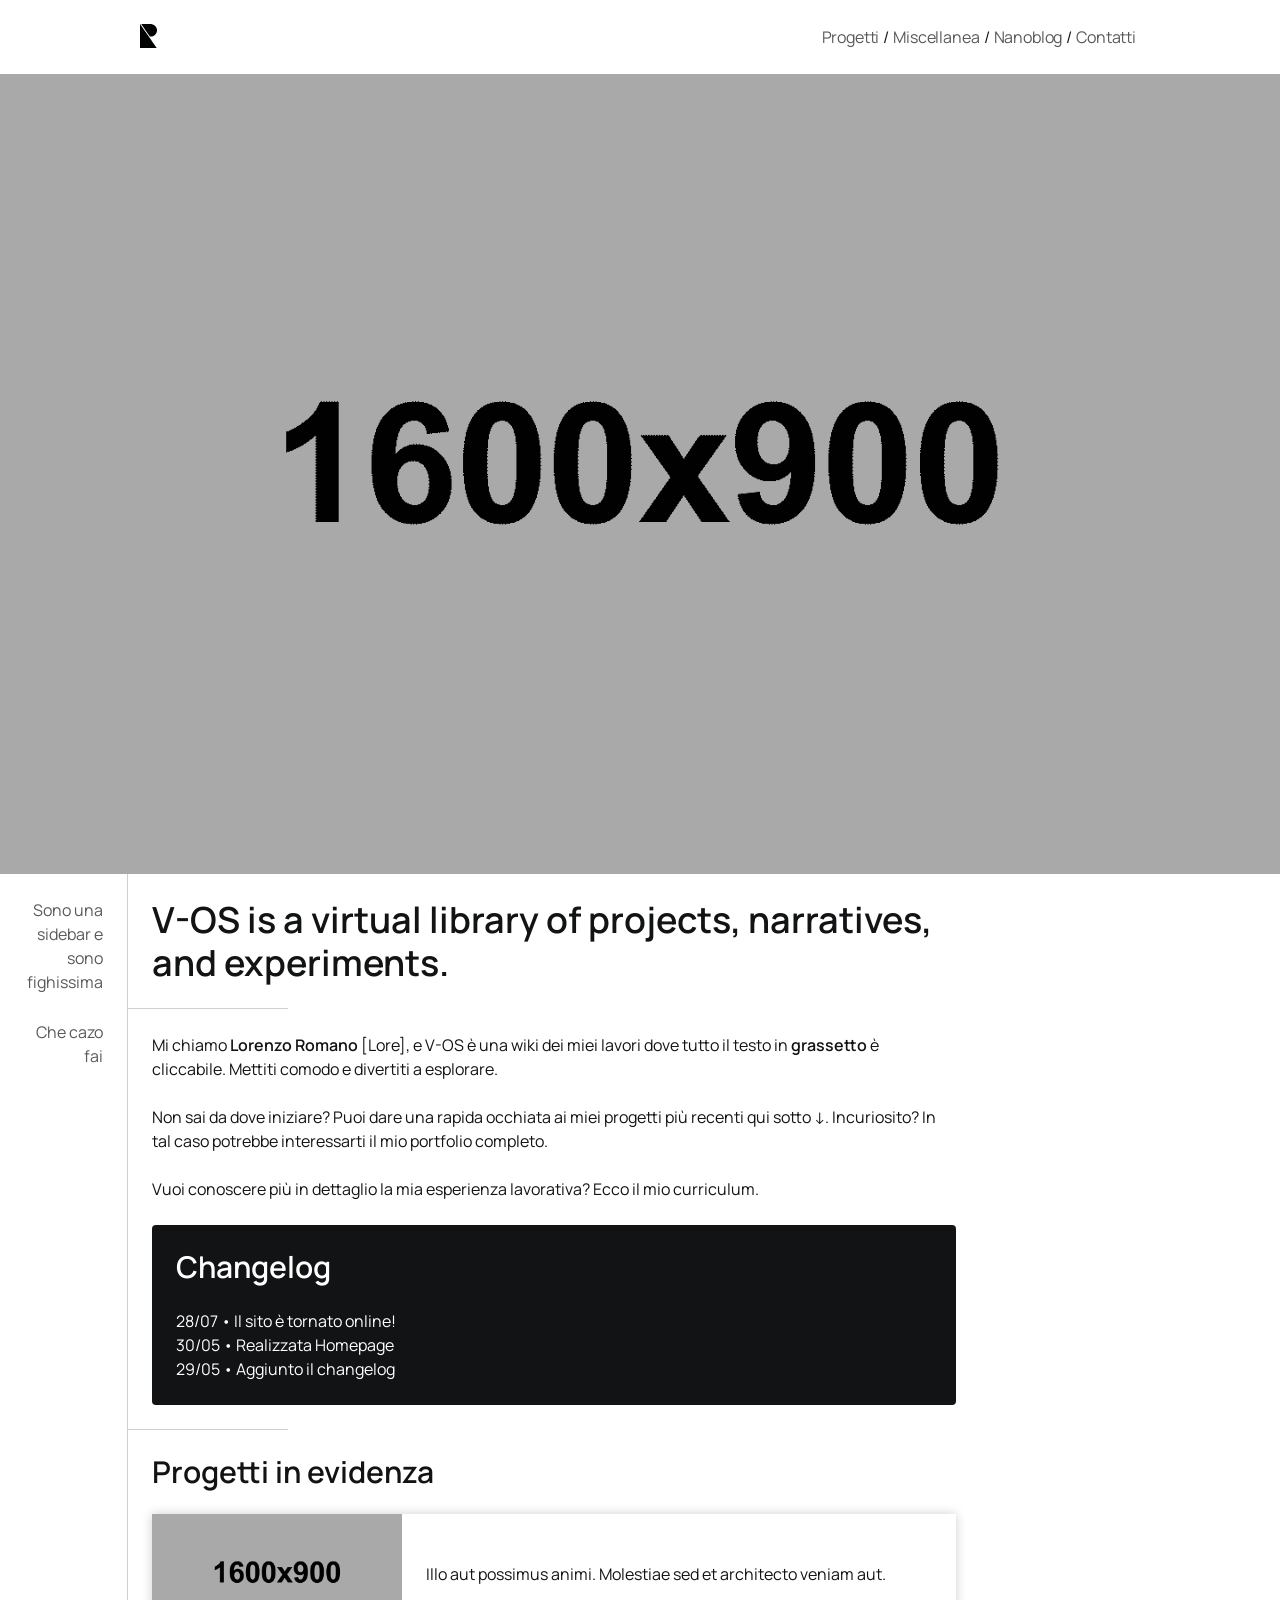
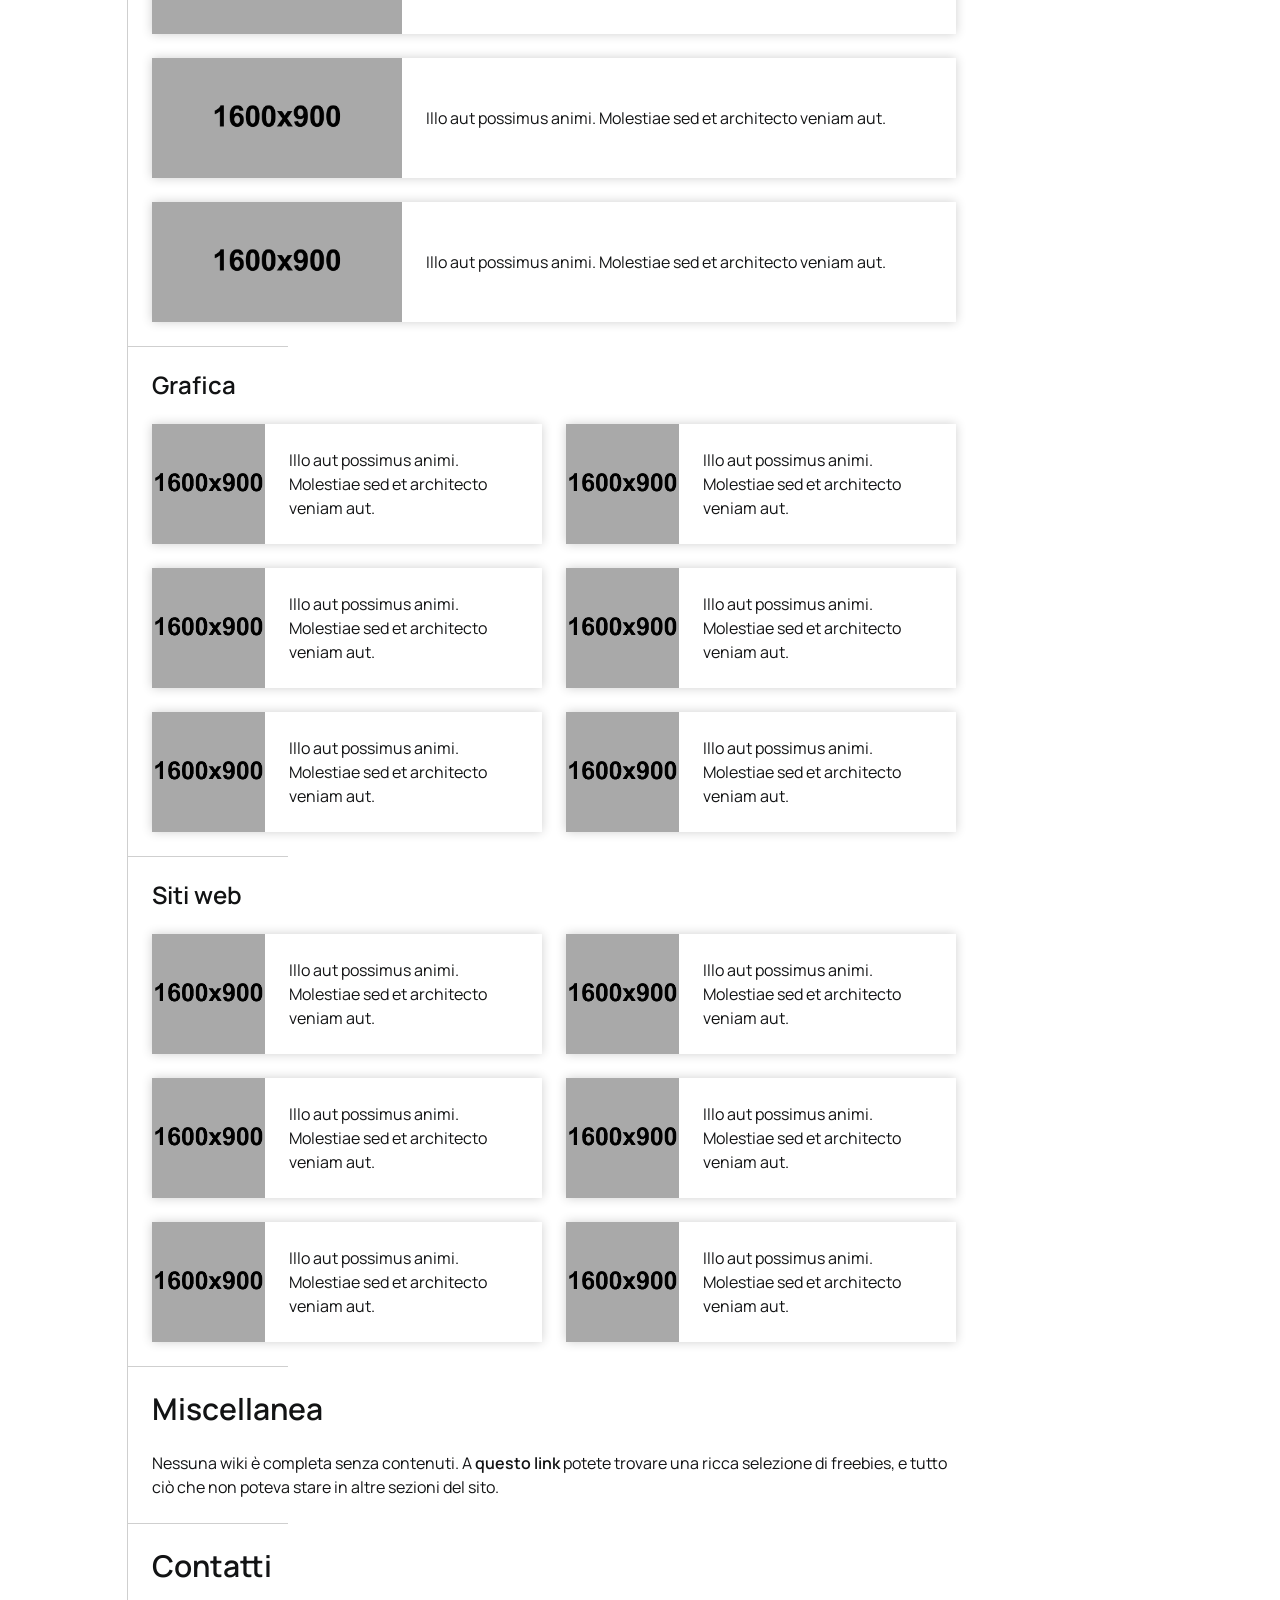
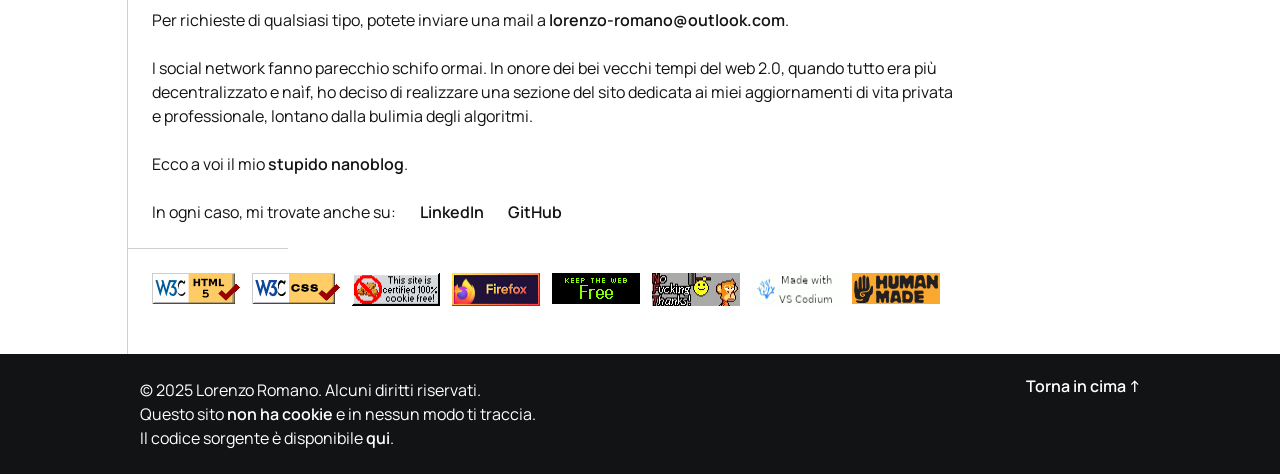
<file: index.html>
<!DOCTYPE html>
<html lang="it">
<head>
    <meta charset="UTF-8">
    <meta name="viewport" content="width=device-width, initial-scale=1.0">
    <meta name="description" content="Un angolo di creatività nel mare sconfinato del web.">
    <meta name="keywords" content="Grafica, Grafico, Cuneo">
    <link rel="stylesheet" href="css/style.css">
    <link rel="shortcut icon" href="img/favicon.ico" type="image/x-icon">
    <title>lrnzrmn.net | Home</title>
</head>
<body>
    <header class="header-main" id="main-header">
        <nav class="navbar-container">
            <a href="index.html"><img class="logotipo" src="img/logo-pers.svg" alt="Logotipo Lorenzo Romano"></a>
            <ul class="navbar-main">
                <li class="navbar-navlink">
                    <a href="#progetti-in-evidenza">Progetti</a>
                </li>
                <li>/</li>
                <li class="navbar-navlink">
                    <a href="miscellanea.html">Miscellanea</a>
                </li>
                <li>/</li>
                <li class="navbar-navlink"><a href="nanoblog.html">Nanoblog</a></li>
                <li>/</li>
                <li class="navbar-navlink">
                    <a href="#contatti">Contatti</a>
                </li>
            </ul>
        </nav>
    </header>
    <div class="hero" id="hero"></div>
    <main class="main-container">
        <div class="sidebar">
            <p style="margin-bottom: 18px;">Sono una sidebar e sono fighissima</p>
            <p>Che cazo fai</p>
        </div>
        <div class="main-column">
            <div class="p-standard">
            <h1><b>V-OS</b> is a virtual library of projects, narratives, and experiments.</h1>
            </div>
            <hr>
            <div class="p-standard">
            <p>Mi chiamo <b>Lorenzo Romano</b> [Lore], e V-OS è una wiki dei miei lavori dove tutto il testo in <b>grassetto</b> è cliccabile. Mettiti comodo e divertiti a esplorare.</p>
            <p>Non sai da dove iniziare? Puoi dare una rapida occhiata ai miei progetti più recenti qui sotto ↓. Incuriosito? In tal caso potrebbe interessarti il mio portfolio completo.</p>
            <p>Vuoi conoscere più in dettaglio la mia esperienza lavorativa? Ecco il mio curriculum.</p>
                <div class="box-changelog">
                    <h2 id="changelog" style="margin-bottom: 24px;">Changelog</h2>
                    <p>28/07 • Il sito è tornato online!</p>
                    <p>30/05 • Realizzata Homepage</p>
                    <p>29/05 • Aggiunto il changelog</p>
                </div>
            </div>
        <hr>
        <div class="p-standard">
            <h2 id="progetti-in-evidenza">Progetti in evidenza</h2>
            <div class="box-img-long">
                <a class="image-long" href="progetto-singolo.html" title="Progetto singolo"></a>
                <div class="paragraph-long"><p>Illo aut possimus animi. Molestiae sed et architecto veniam aut.</p></div>
            </div>
            <div class="box-img-long">
                <a class="image-long" href="progetto-singolo.html" title="Progetto singolo"></a>
                <div class="paragraph-long"><p>Illo aut possimus animi. Molestiae sed et architecto veniam aut.</p></div>
            </div>
            <div class="box-img-long">
                <a class="image-long" href="progetto-singolo.html" title="Progetto singolo"></a>
                <div class="paragraph-long"><p>Illo aut possimus animi. Molestiae sed et architecto veniam aut.</p></div>
            </div>
        </div>
        <hr>
        <div class="p-standard">
            <h3 id="grafica">Grafica</h3>
            <div class="cont-box-short">
                <div class="box-img-short">
                    <a class="image-short" href="#"></a>
                    <div class="paragraph-short"><p>Illo aut possimus animi. Molestiae sed et architecto veniam aut.</p></div>
                </div>
                <div class="box-img-short">
                    <a class="image-short" href="progetto-singolo.html" title="Progetto singolo"></a>
                    <div class="paragraph-short"><p>Illo aut possimus animi. Molestiae sed et architecto veniam aut.</p></div>
                </div>
                <div class="box-img-short">
                    <a class="image-short" href="progetto-singolo.html" title="Progetto singolo"></a>
                    <div class="paragraph-short"><p>Illo aut possimus animi. Molestiae sed et architecto veniam aut.</p></div>
                </div>
                <div class="box-img-short">
                    <a class="image-short" href="progetto-singolo.html" title="Progetto singolo"></a>
                    <div class="paragraph-short"><p>Illo aut possimus animi. Molestiae sed et architecto veniam aut.</p></div>
                </div>
                <div class="box-img-short">
                    <a class="image-short" href="progetto-singolo.html" title="Progetto singolo"></a>
                    <div class="paragraph-short"><p>Illo aut possimus animi. Molestiae sed et architecto veniam aut.</p></div>
                </div>
                <div class="box-img-short">
                    <a class="image-short" href="progetto-singolo.html" title="Progetto singolo"></a>
                    <div class="paragraph-short"><p>Illo aut possimus animi. Molestiae sed et architecto veniam aut.</p></div>
                </div>
            </div>
        </div>
        <hr>
        <div class="p-standard">
            <h3 id="siti-web">Siti web</h3>
            <div class="cont-box-short">
                <div class="box-img-short">
                    <a class="image-short" href="progetto-singolo.html" title="Progetto singolo"></a>
                    <div class="paragraph-short"><p>Illo aut possimus animi. Molestiae sed et architecto veniam aut.</p></div>
                </div>
                <div class="box-img-short">
                    <a class="image-short" href="progetto-singolo.html" title="Progetto singolo"></a>
                    <div class="paragraph-short"><p>Illo aut possimus animi. Molestiae sed et architecto veniam aut.</p></div>
                </div>
                <div class="box-img-short">
                    <a class="image-short" href="progetto-singolo.html" title="Progetto singolo"></a>
                    <div class="paragraph-short"><p>Illo aut possimus animi. Molestiae sed et architecto veniam aut.</p></div>
                </div>
                <div class="box-img-short">
                    <a class="image-short" href="progetto-singolo.html" title="Progetto singolo"></a>
                    <div class="paragraph-short"><p>Illo aut possimus animi. Molestiae sed et architecto veniam aut.</p></div>
                </div>
                <div class="box-img-short">
                    <a class="image-short" href="progetto-singolo.html" title="Progetto singolo"></a>
                    <div class="paragraph-short"><p>Illo aut possimus animi. Molestiae sed et architecto veniam aut.</p></div>
                </div>
                <div class="box-img-short">
                    <a class="image-short" href="progetto-singolo.html" title="Progetto singolo"></a>
                    <div class="paragraph-short"><p>Illo aut possimus animi. Molestiae sed et architecto veniam aut.</p></div>
                </div>
            </div>
        </div>
        <hr>
        <div class="p-standard">
            <h2 id="miscellanea">Miscellanea</h2>
            <p>Nessuna wiki è completa senza contenuti. A <a href="miscellanea.html"><b>questo link</b></a> potete trovare una ricca selezione di freebies, e tutto ciò che non poteva stare in altre sezioni del sito.</p>
        </div>
        <hr>
        <div class="p-standard">
            <h2 id="contatti">Contatti</h2>
            <p>Per richieste di qualsiasi tipo, potete inviare una mail a <a href="mailto:lorenzo-romano@outlook.com"><b>lorenzo-romano@outlook.com</b></a>.</p>
            <p>I social network fanno parecchio schifo ormai. In onore dei bei vecchi tempi del web 2.0, quando tutto era più decentralizzato e naìf, ho deciso di realizzare una sezione del sito dedicata ai miei aggiornamenti di vita privata e professionale, lontano dalla bulimia degli algoritmi.</p>
            <p>Ecco a voi il mio <a href="nanoblog.html"><b>stupido nanoblog</b></a>.</p>
            <div class="p-links">
                <p>In ogni caso, mi trovate anche su:</p>
                <p><a href="https://www.linkedin.com/in/lorenzoromano/">LinkedIn</a></p>
                <p><a href="https://github.com/IMPOX">GitHub</a></p>
            </div>

        </div>
        <hr>
        <div class="stamp-box">
            <a href="https://validator.w3.org/nu/?doc=https%3A%2F%2Fwww.lrnzrmn.net%2F"><img src="/img/valid-html5.gif" alt="HTML5 valido!"></a>
            <a href="https://jigsaw.w3.org/css-validator/validator?lang=it&profile=css3svg&uri=https%3A%2F%2Fwww.lrnzrmn.net%2Fcss%2Fstyle.css&usermedium=all&vextwarning=&warning=1"><img src="/img/valid-css.gif" alt="CSS valido!"></a>
            <img src="/img/nocookie.gif" alt="No Cookies">
            <img src="/img/tested-on-firefox.gif" alt="Tested on Firefox">
            <a href="https://yesterweb.org/no-to-web3/"><img src="/img/say-no-to-web3.gif" alt="Say no to Web 3"></a>
            <img src="/img/no-ntf.gif" alt="NFT No Thanks">
            <img src="/img/made-with-vscodium.gif" alt="Made with VScodium">
            <a href="https://hinokodo.itch.io/human-made"><img src="/img/human-made.gif" alt="Human Made"></a>
        </div>
        </div>
    </main>
    <footer>
        <div class="footer-text">
            <p>© 2025 Lorenzo Romano. Alcuni diritti riservati.<br>
            Questo sito <a href="https://www.cookieserve.com/it/scan-summary/?url=https://www.lrnzrmn.net/">non ha cookie</a> e in nessun modo ti traccia.<br>
            Il codice sorgente è disponibile <a href="https://github.com/IMPOX/lrnzrmn.net"><b>qui</b></a>.</p>
            <a href="#main-header">Torna in cima ↑</a>
        </div>
    </footer>
</body>
</html>
</file>
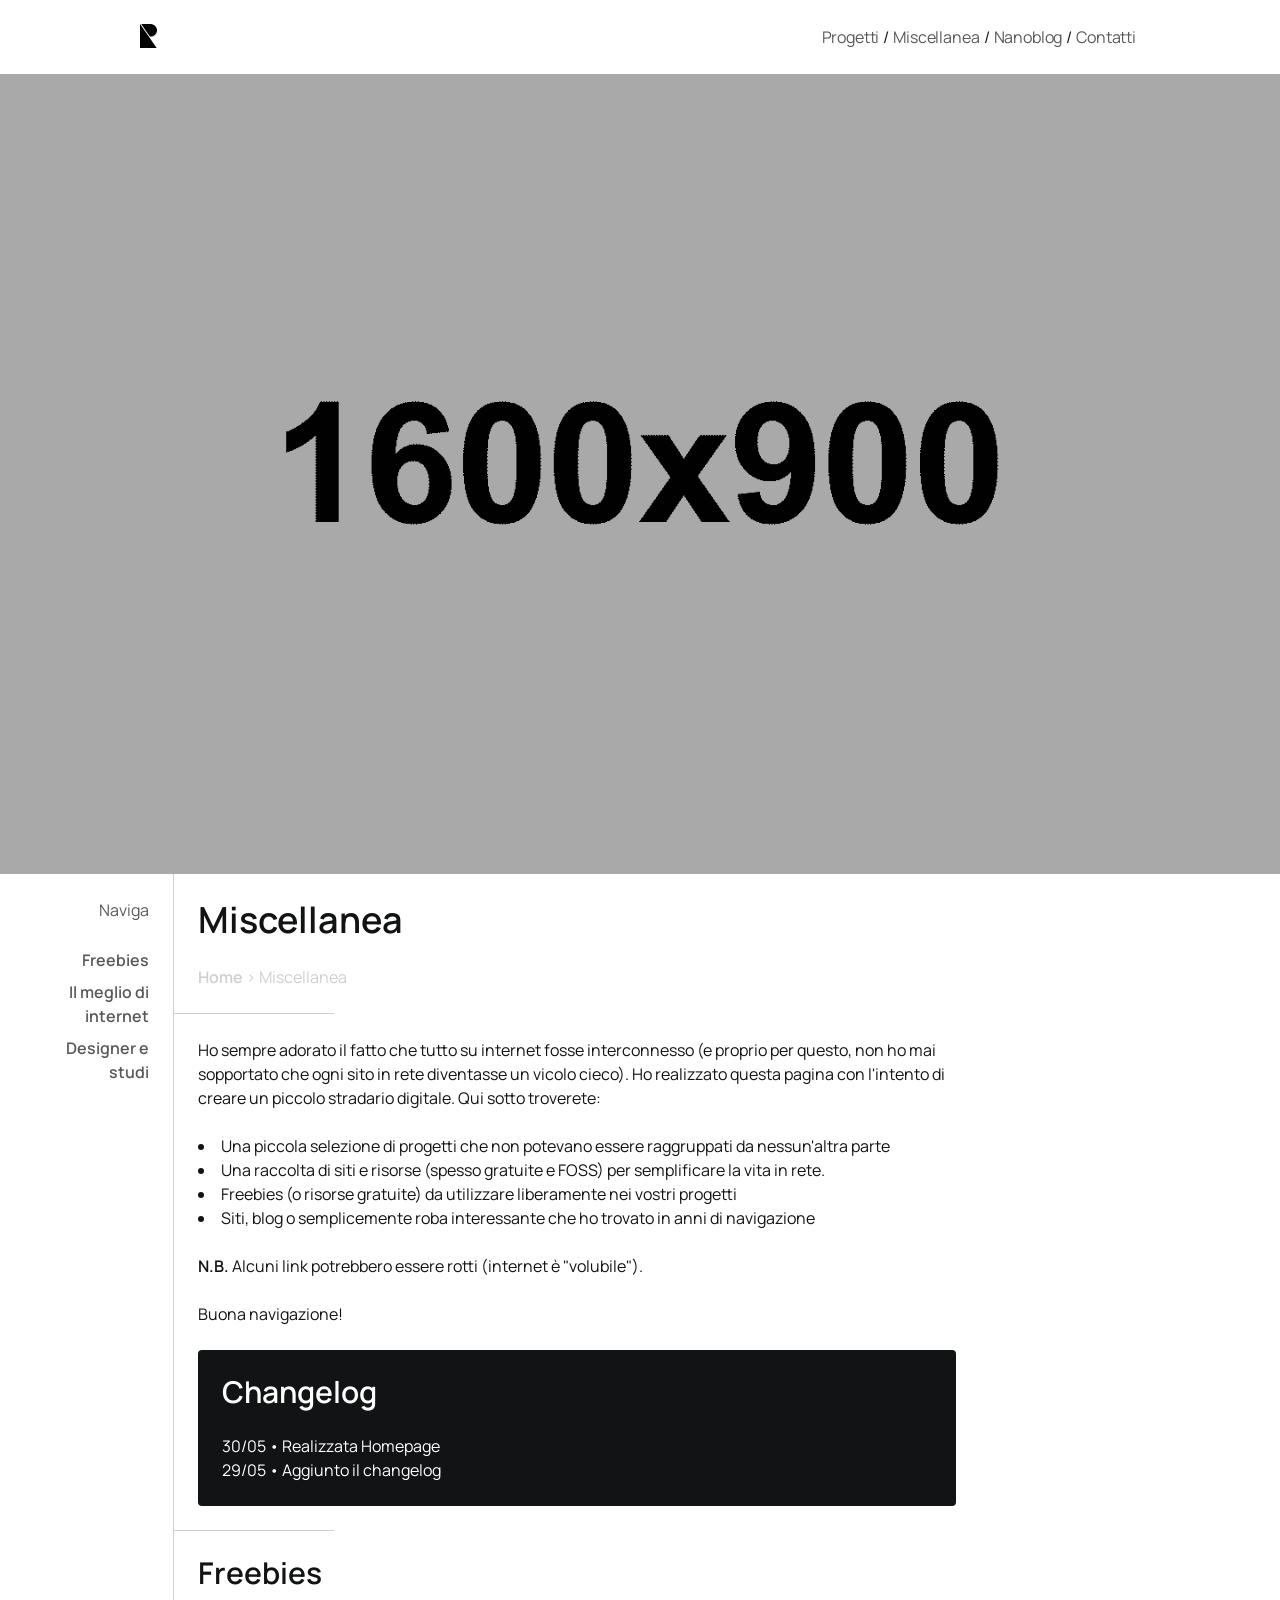
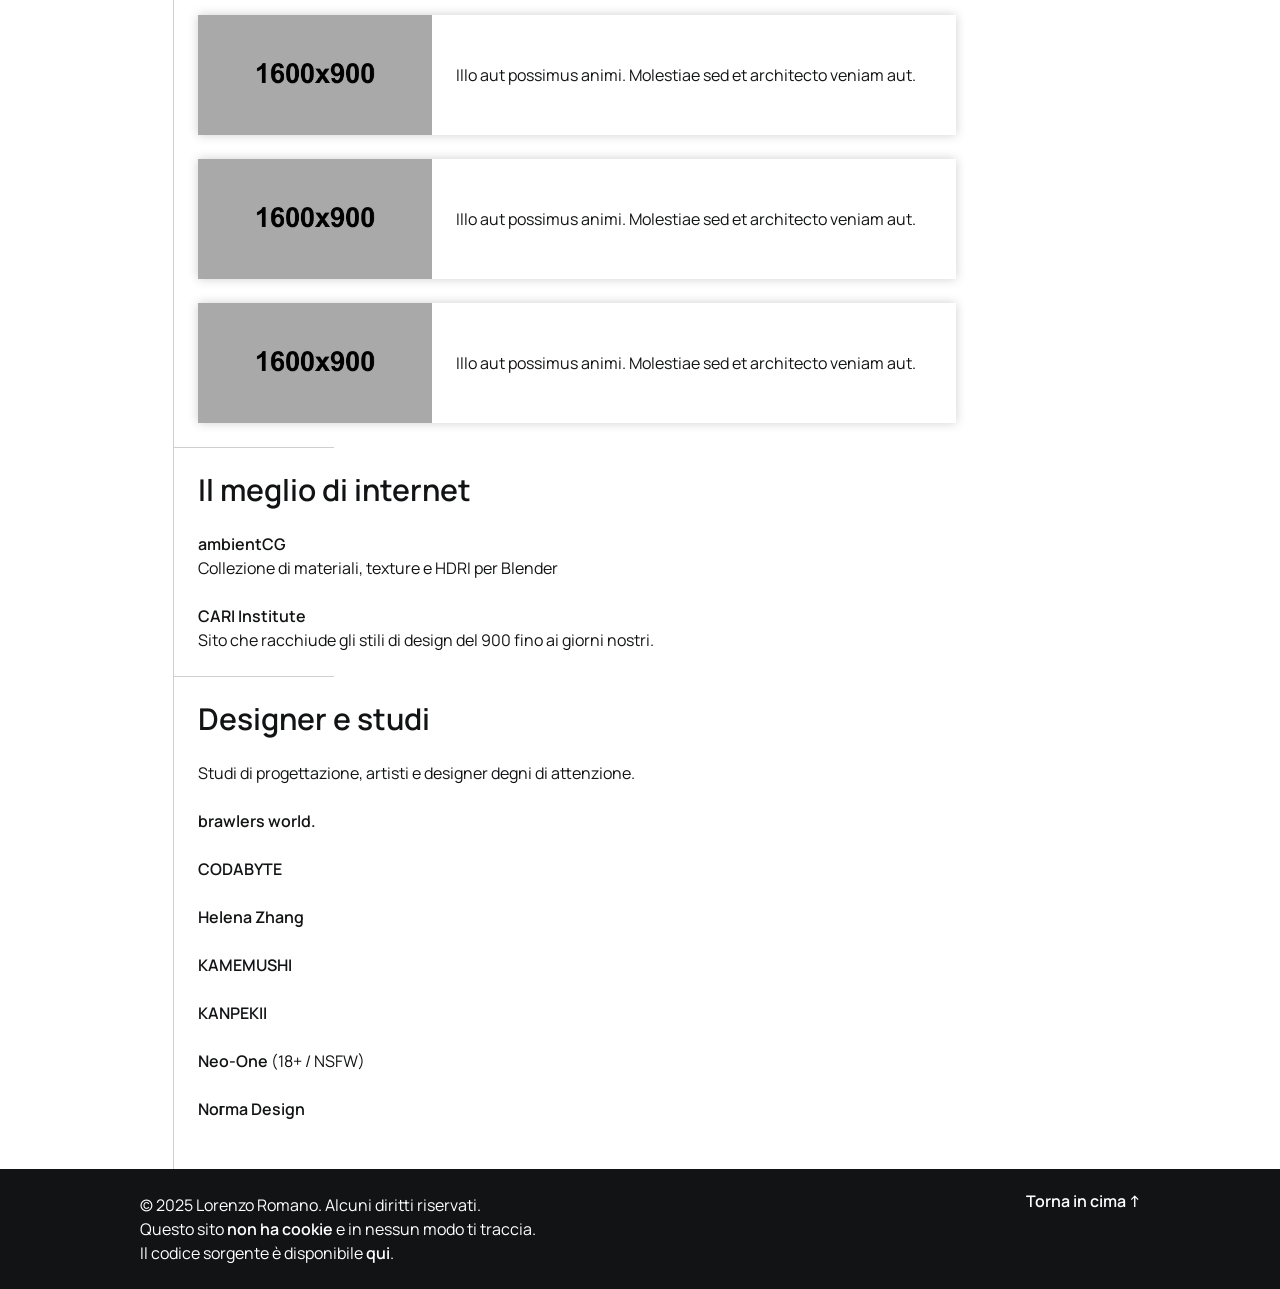
<file: miscellanea.html>
<!DOCTYPE html>
<html lang="it">
<head>
    <meta charset="UTF-8">
    <meta name="viewport" content="width=device-width, initial-scale=1.0">
    <link rel="stylesheet" href="css/style.css">
    <link rel="shortcut icon" href="img/favicon.ico" type="image/x-icon">
    <title>lrnzrmn.net | Miscellanea</title>
</head>
<body>
    <header class="header-main" id="main-header">
        <nav class="navbar-container">
            <a href="index.html"><img class="logotipo" src="img/logo-pers.svg" alt="Logotipo Lorenzo Romano"></a>
            <ul class="navbar-main">
                <li class="navbar-navlink">
                    <a href="index.html#progetti-in-evidenza">Progetti</a>
                </li>
                <li>/</li>
                <li class="navbar-navlink">
                    <a href="miscellanea.html">Miscellanea</a>
                </li>
                <li>/</li>
                <li class="navbar-navlink"><a href="nanoblog.html">Nanoblog</a></li>
                <li>/</li>
                <li class="navbar-navlink">
                    <a href="index.html#contatti">Contatti</a>
                </li>
            </ul>
        </nav>
    </header>
    <div class="hero" id="hero"></div>
    <main class="main-container">
        <div class="sidebar">
            <p style="margin-bottom: 18px;">Naviga</p>
            <p><a href="#freebies">Freebies</a></p>
            <p><a href="#il-meglio-di-internet">Il meglio di internet</a></p>
            <p><a href="#designer-e-studi">Designer e studi</a></p>
        </div>
        <div class="main-column">
            <div class="p-standard">
                <h1>Miscellanea</h1>
                <p style="color: var(--grigio);"><a href="index.html" style="color: var(--grigio);">Home</a> > Miscellanea</p>
            </div>
            <hr>
            <div class="p-standard">
            <p>Ho sempre adorato il fatto che tutto su internet fosse interconnesso (e proprio per questo, non ho mai sopportato che ogni sito in rete diventasse un vicolo cieco). Ho realizzato questa pagina con l'intento di creare un piccolo stradario digitale. Qui sotto troverete:</p>
            <ul>
                <li>Una piccola selezione di progetti che non potevano essere raggruppati da nessun'altra parte</li>
                <li>Una raccolta di siti e risorse (spesso gratuite e FOSS) per semplificare la vita in rete.</li>
                <li>Freebies (o risorse gratuite) da utilizzare liberamente nei vostri progetti</li>
                <li>Siti, blog o semplicemente roba interessante che ho trovato in anni di navigazione</li>
            </ul>
            <p><b>N.B.</b> Alcuni link potrebbero essere rotti (internet è "volubile").</p>
            <p>Buona navigazione!</p>
                <div class="box-changelog">
                    <h2 id="changelog" style="margin-bottom: 24px;">Changelog</h2>
                    <p>30/05 • Realizzata Homepage</p>
                    <p>29/05 • Aggiunto il changelog</p>
                </div>
            </div>
            <hr>
            <div class="p-standard">
            <h2 id="freebies">Freebies</h2>
            <div class="box-img-long">
                <a class="image-long" href="#"></a>
                <div class="paragraph-long"><p>Illo aut possimus animi. Molestiae sed et architecto veniam aut.</p></div>
            </div>
            <div class="box-img-long">
                <a class="image-long" href="#"></a>
                <div class="paragraph-long"><p>Illo aut possimus animi. Molestiae sed et architecto veniam aut.</p></div>
            </div>
            <div class="box-img-long">
                <a class="image-long" href="#"></a>
                <div class="paragraph-long"><p>Illo aut possimus animi. Molestiae sed et architecto veniam aut.</p></div>
            </div>
            </div>
            <hr>
            <div class="p-standard">
            <h2 id="il-meglio-di-internet">Il meglio di internet</h2>
            <p><a href="https://ambientcg.com/">ambientCG</a><br>Collezione di materiali, texture e HDRI per Blender</p>
            <p><a href="https://cari.institute/aesthetics"><b>CARI Institute</b></a><br>Sito che racchiude gli stili di design del 900 fino ai giorni nostri.</p>
            </div>
            <hr>
            <div class="p-standard">
            <h2 id="designer-e-studi">Designer e studi</h2>
            <p>Studi di progettazione, artisti e designer degni di attenzione.</p>
            <p><a href="https://brawlersworld.com/"><b>brawlers world.</b></a></p>
            <p><a href="https://codabyte.neocities.org/"><b>CODABYTE</b></a></p>
            <p><a href="https://www.helenazhang.com/"><b>Helena Zhang</b></a></p>
            <p><a href="https://kamemushi.nekoweb.org/"><b>KAMEMUSHI</b></a></p>
            <p><a href="https://kanpekiii.neocities.org/"><b>KANPEKII</b></a></p>
            <p><a href="https://www.neo-one.art/"><b>Neo-One</b></a> (18+ / NSFW)</p>
            <p><a href="https://normadesign.it/"><b>Noгma Design</b></a></p>
            </div>
        </div>
    </main>
    <footer>
        <div class="footer-text">
            <p>© 2025 Lorenzo Romano. Alcuni diritti riservati.<br>
            Questo sito <a href="https://www.cookieserve.com/it/scan-summary/?url=https://www.lrnzrmn.net/">non ha cookie</a> e in nessun modo ti traccia.<br>
            Il codice sorgente è disponibile <a href="https://github.com/IMPOX/lrnzrmn.net"><b>qui</b></a>.</p>
            <a href="#hero">Torna in cima ↑</a>
        </div>
    </footer>
</body>
</html>
</file>
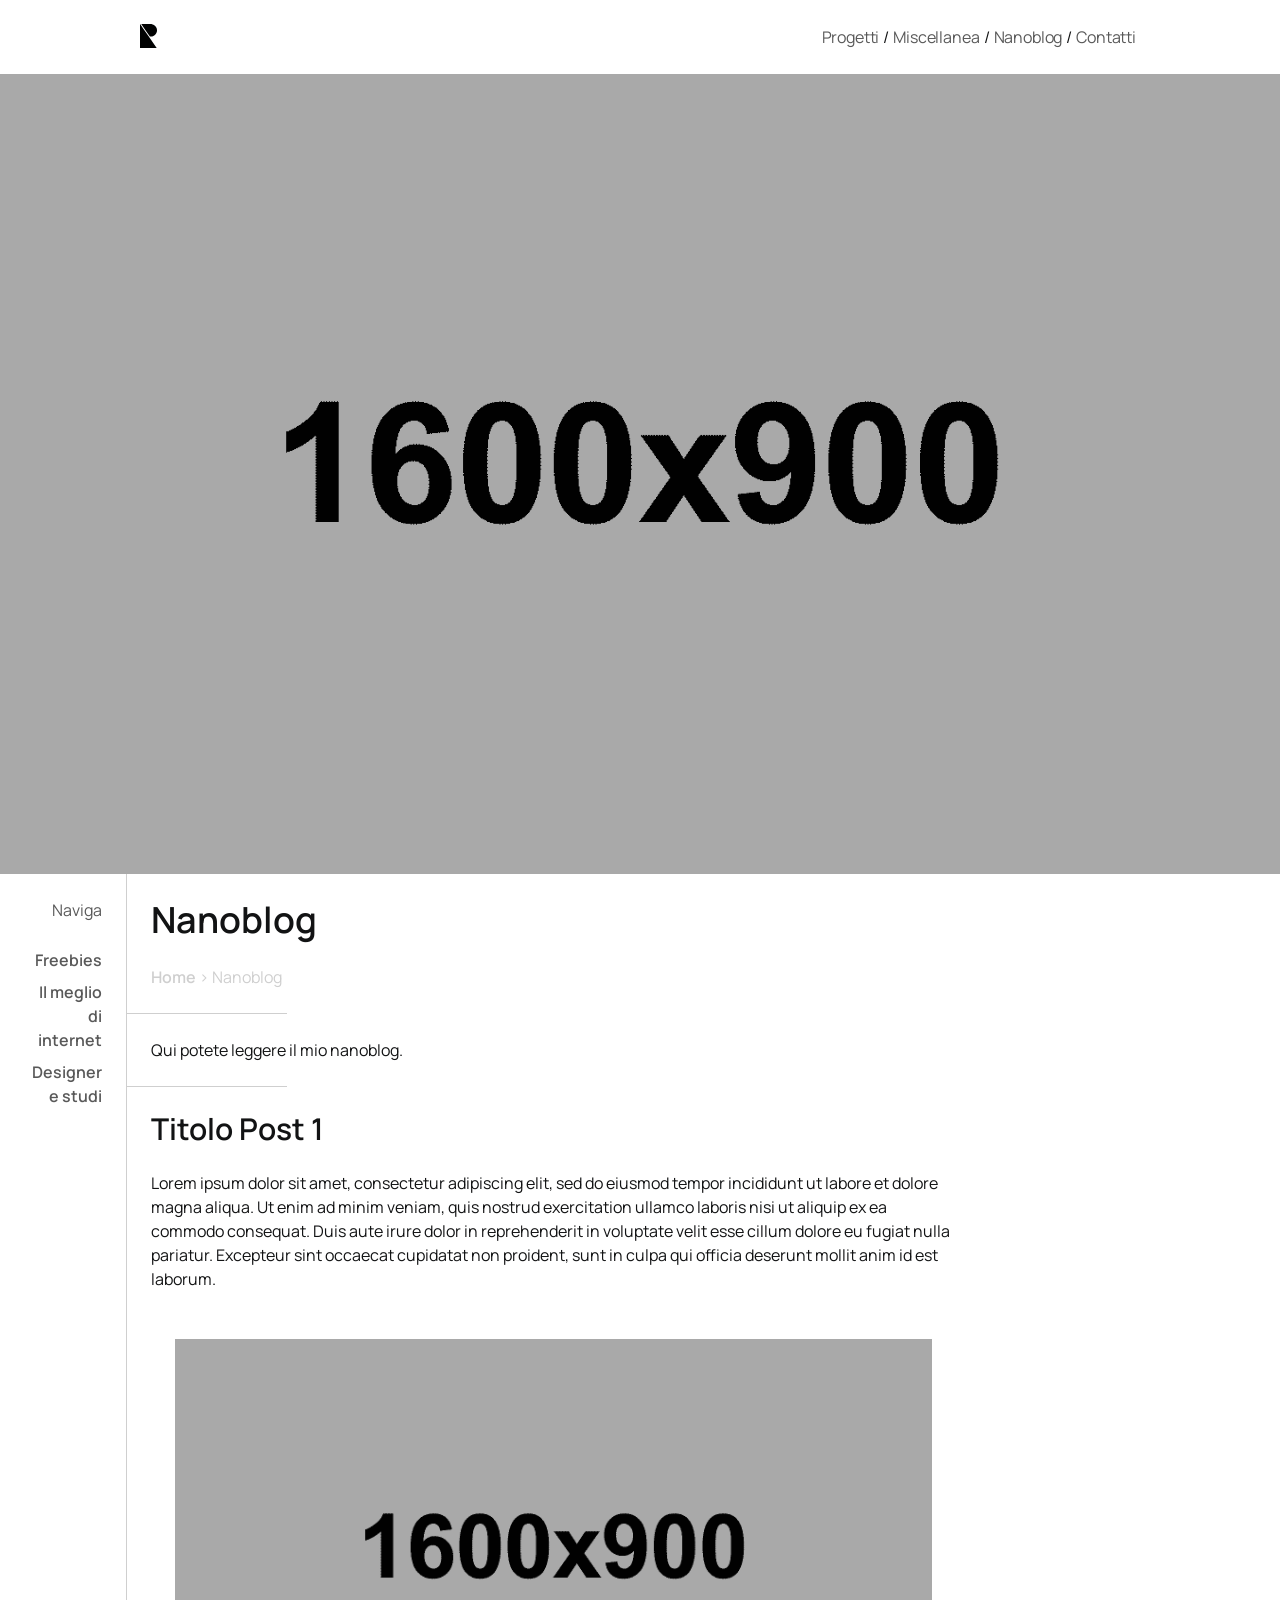
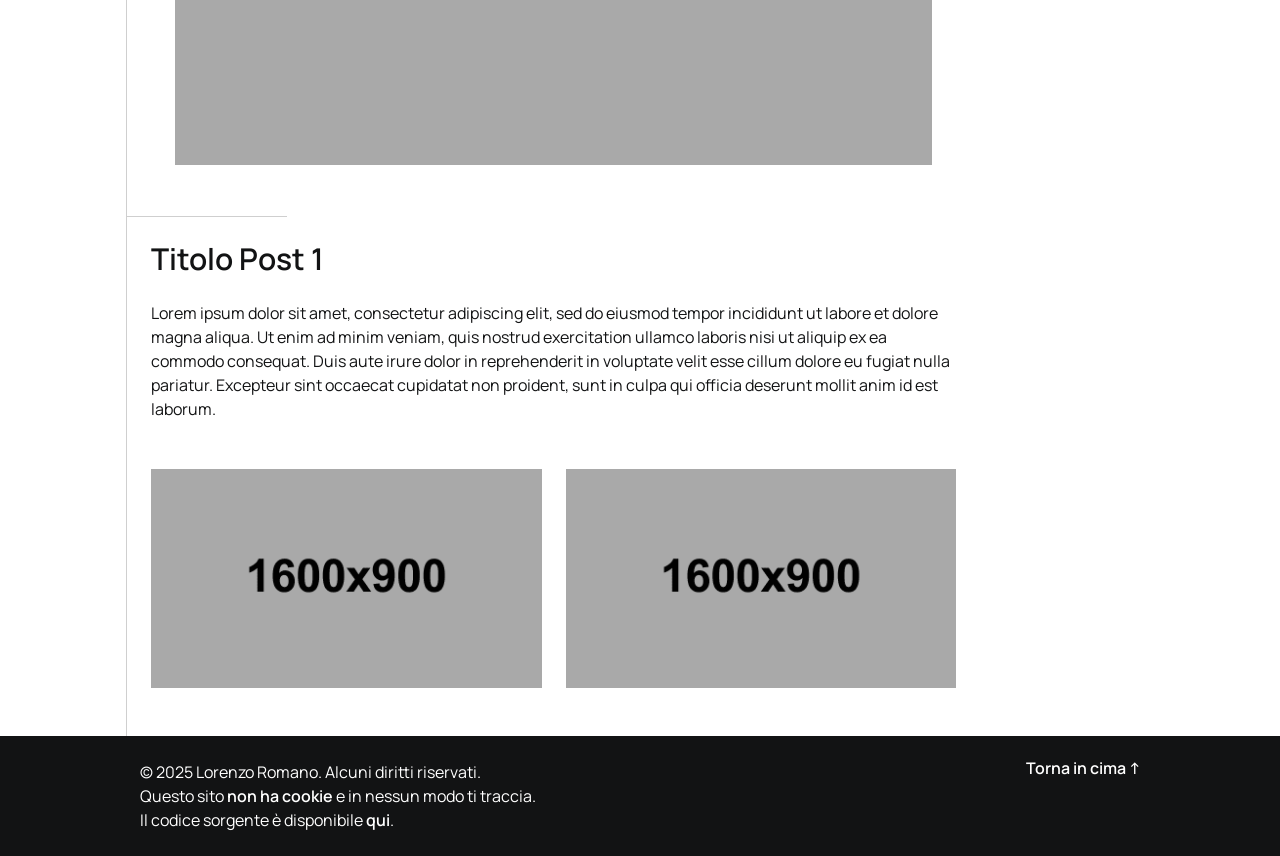
<file: nanoblog.html>
<!DOCTYPE html>
<html lang="it">
<head>
    <meta charset="UTF-8">
    <meta name="viewport" content="width=device-width, initial-scale=1.0">
    <link rel="stylesheet" href="css/style.css">
    <link rel="shortcut icon" href="img/favicon.ico" type="image/x-icon">
    <title>lrnzrmn.net | Nanoblog</title>
</head>
<body>
    <header class="header-main" id="main-header">
        <nav class="navbar-container">
            <a href="index.html"><img class="logotipo" src="img/logo-pers.svg" alt="Logotipo Lorenzo Romano"></a>
            <ul class="navbar-main">
                <li class="navbar-navlink">
                    <a href="index.html#progetti-in-evidenza">Progetti</a>
                </li>
                <li>/</li>
                <li class="navbar-navlink">
                    <a href="miscellanea.html">Miscellanea</a>
                </li>
                <li>/</li>
                <li class="navbar-navlink"><a href="nanoblog.html">Nanoblog</a></li>
                <li>/</li>
                <li class="navbar-navlink">
                    <a href="index.html#contatti">Contatti</a>
                </li>
            </ul>
        </nav>
    </header>
    <div class="hero" id="hero"></div>
    <main class="main-container">
        <div class="sidebar">
            <p style="margin-bottom: 18px;">Naviga</p>
            <p><a href="#freebies">Freebies</a></p>
            <p><a href="#il-meglio-di-internet">Il meglio di internet</a></p>
            <p><a href="#designer-e-studi">Designer e studi</a></p>
        </div>
        <div class="main-column">
            <div class="p-standard">
                <h1>Nanoblog</h1>
                <p style="color: var(--grigio);"><a href="index.html" style="color: var(--grigio);">Home</a> > Nanoblog</p>
            </div>
            <hr>
            <div class="p-standard">
            <p>Qui potete leggere il mio nanoblog.</p>
            </div>
            <hr>
            <div class="p-standard">
                <h2>Titolo Post 1</h2>
                <p>Lorem ipsum dolor sit amet, consectetur adipiscing elit, sed do eiusmod tempor incididunt ut labore et dolore magna aliqua. Ut enim ad minim veniam, quis nostrud exercitation ullamco laboris nisi ut aliquip ex ea commodo consequat. Duis aute irure dolor in reprehenderit in voluptate velit esse cillum dolore eu fugiat nulla pariatur. Excepteur sint occaecat cupidatat non proident, sunt in culpa qui officia deserunt mollit anim id est laborum.</p>
                <div class="image-large-1">
                <img src="/img/placeholder-1600x900.gif" alt="">
                </div>
            </div>    
            <hr>
            <div class="p-standard">
                <h2>Titolo Post 1</h2>
                <p>Lorem ipsum dolor sit amet, consectetur adipiscing elit, sed do eiusmod tempor incididunt ut labore et dolore magna aliqua. Ut enim ad minim veniam, quis nostrud exercitation ullamco laboris nisi ut aliquip ex ea commodo consequat. Duis aute irure dolor in reprehenderit in voluptate velit esse cillum dolore eu fugiat nulla pariatur. Excepteur sint occaecat cupidatat non proident, sunt in culpa qui officia deserunt mollit anim id est laborum.</p>
            </div>
            <div class="image-large-2">
                <img src="/img/placeholder-1600x900.gif" alt="">
                <img src="/img/placeholder-1600x900.gif" alt="">
            </div>    
    </main>
    <footer>
        <div class="footer-text">
            <p>© 2025 Lorenzo Romano. Alcuni diritti riservati.<br>
            Questo sito <a href="https://www.cookieserve.com/it/scan-summary/?url=https://www.lrnzrmn.net/">non ha cookie</a> e in nessun modo ti traccia.<br>
            Il codice sorgente è disponibile <a href="https://github.com/IMPOX/lrnzrmn.net"><b>qui</b></a>.</p>
            <a href="#hero">Torna in cima ↑</a>
        </div>
    </footer>
</body>
</html>
</file>
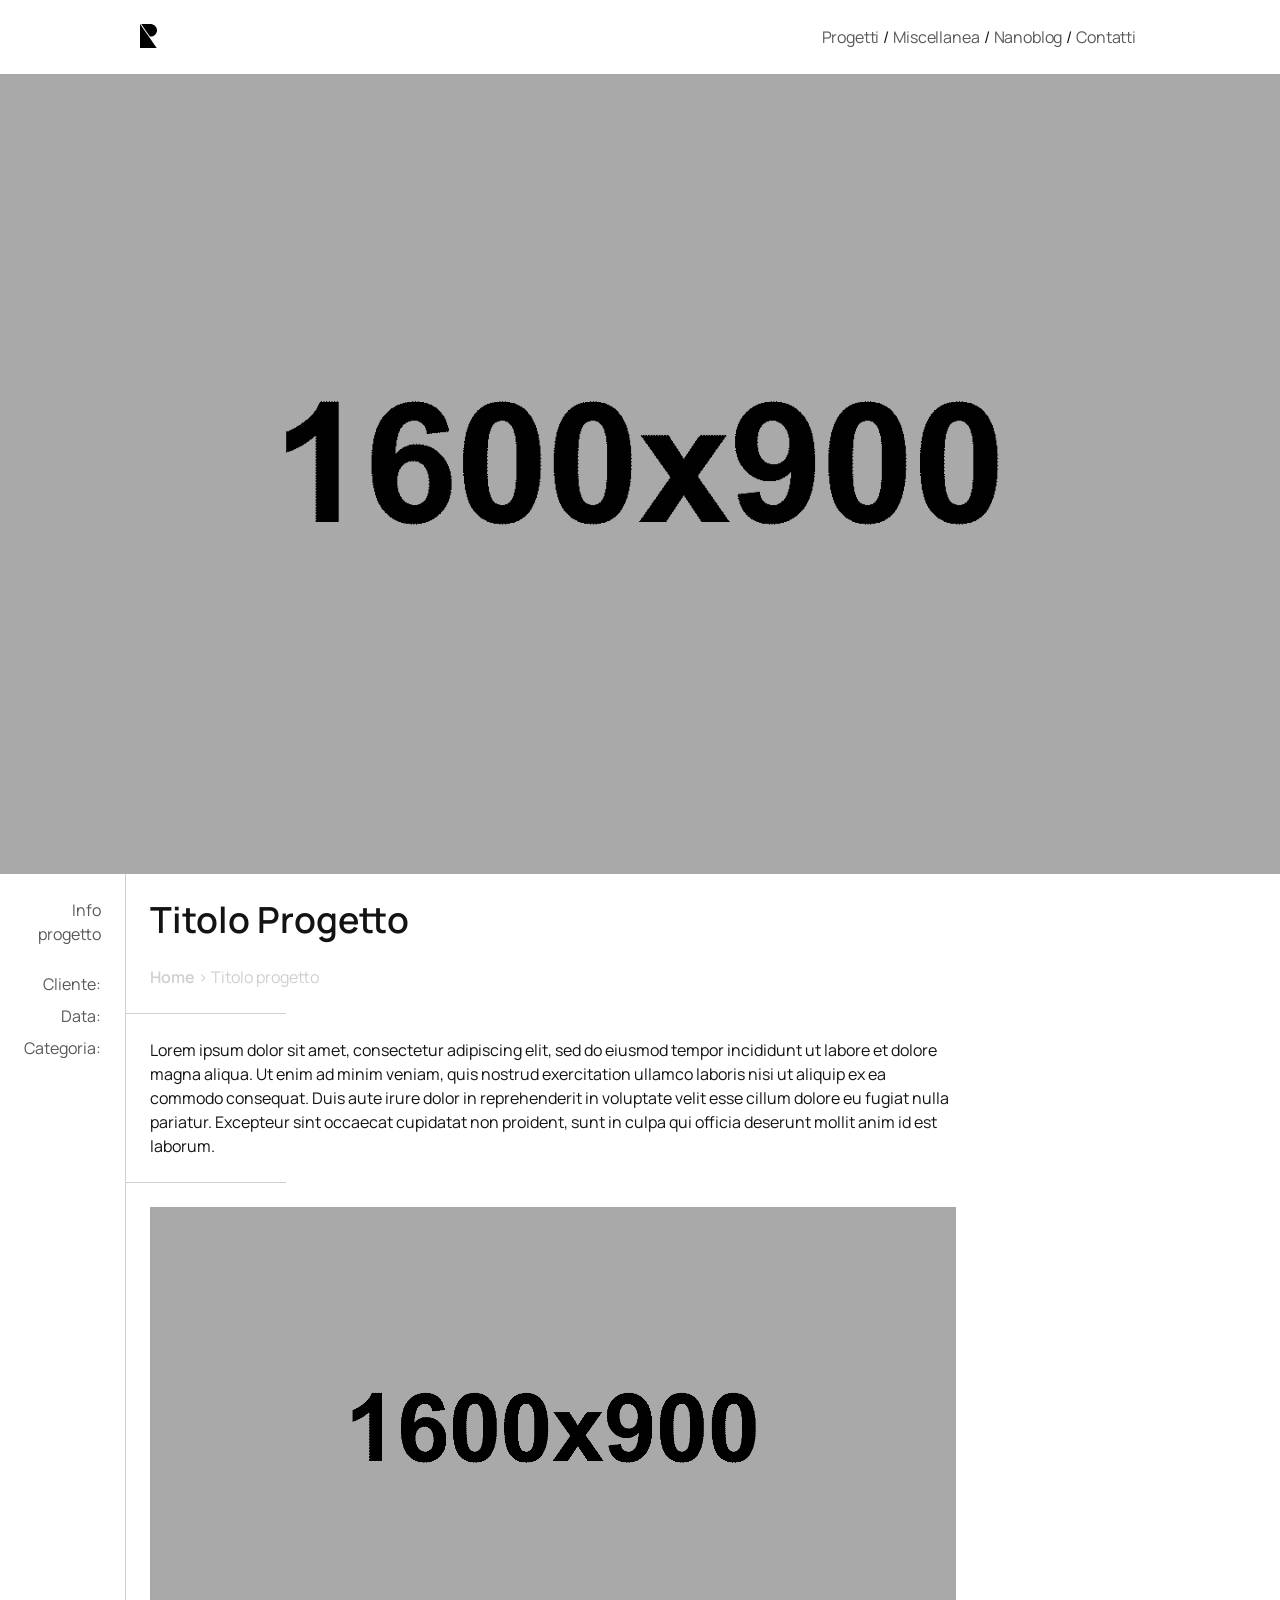
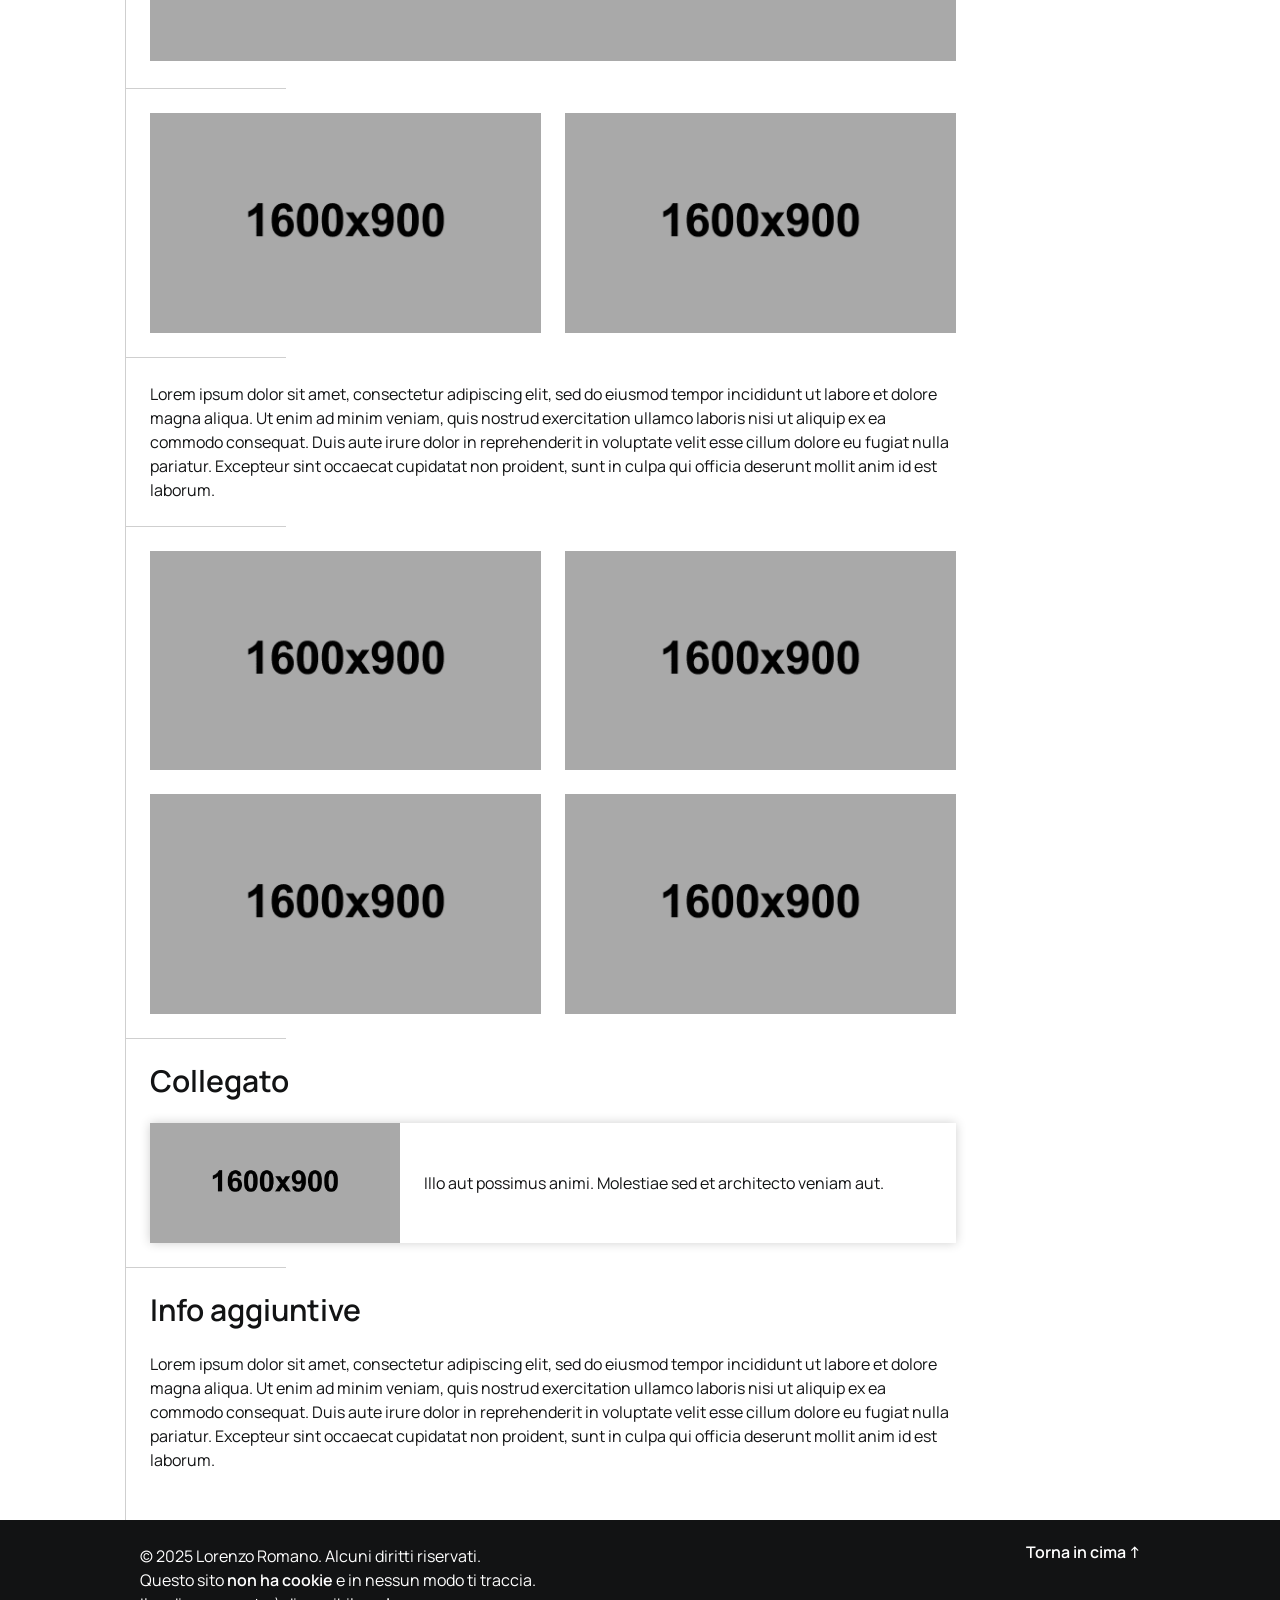
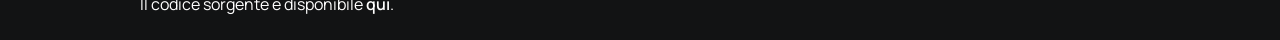
<file: progetto-singolo.html>
<!DOCTYPE html>
<html lang="it">
<head>
    <meta charset="UTF-8">
    <meta name="viewport" content="width=device-width, initial-scale=1.0">
    <link rel="stylesheet" href="css/style.css">
    <link rel="shortcut icon" href="img/favicon.ico" type="image/x-icon">
    <title>lrnzrmn.net | Progetto singolo</title>
</head>
<body>
    <header class="header-main" id="main-header">
        <nav class="navbar-container">
            <a href="index.html"><img class="logotipo" src="img/logo-pers.svg" alt="Logotipo Lorenzo Romano"></a>
            <ul class="navbar-main">
                <li class="navbar-navlink">
                    <a href="index.html#progetti-in-evidenza">Progetti</a>
                </li>
                <li>/</li>
                <li class="navbar-navlink">
                    <a href="miscellanea.html">Miscellanea</a>
                </li>
                <li>/</li>
                <li class="navbar-navlink"><a href="nanoblog.html">Nanoblog</a></li>
                <li>/</li>
                <li class="navbar-navlink">
                    <a href="index.html#contatti">Contatti</a>
                </li>
            </ul>
        </nav>
    </header>
    <div class="hero" id="hero"></div>
    <main class="main-container">
        <div class="sidebar">
            <p style="margin-bottom: 18px;">Info progetto</p>
            <p>Cliente:</p>
            <p>Data:</p>
            <p>Categoria: </p>
        </div>
        <div class="main-column">
            <div class="p-standard">
                <h1>Titolo Progetto</h1>
                <p style="color: var(--grigio);"><a href="index.html#progetti-in-evidenza" style="color: var(--grigio);">Home</a> > Titolo progetto</p>
            </div>
            <hr>
            <div class="p-standard">
                <p>Lorem ipsum dolor sit amet, consectetur adipiscing elit, sed do eiusmod tempor incididunt ut labore et dolore magna aliqua. Ut enim ad minim veniam, quis nostrud exercitation ullamco laboris nisi ut aliquip ex ea commodo consequat. Duis aute irure dolor in reprehenderit in voluptate velit esse cillum dolore eu fugiat nulla pariatur. Excepteur sint occaecat cupidatat non proident, sunt in culpa qui officia deserunt mollit anim id est laborum.</p>
            </div>
            <hr>
            <div class="image-large-1">
                <img src="/img/placeholder-1600x900.gif" alt="">
            </div>
            <hr>
            <div class="image-large-2">
                <img src="/img/placeholder-1600x900.gif" alt="">
                <img src="/img/placeholder-1600x900.gif" alt="">
            </div>
            <hr>
            <div class="p-standard">
                <p>Lorem ipsum dolor sit amet, consectetur adipiscing elit, sed do eiusmod tempor incididunt ut labore et dolore magna aliqua. Ut enim ad minim veniam, quis nostrud exercitation ullamco laboris nisi ut aliquip ex ea commodo consequat. Duis aute irure dolor in reprehenderit in voluptate velit esse cillum dolore eu fugiat nulla pariatur. Excepteur sint occaecat cupidatat non proident, sunt in culpa qui officia deserunt mollit anim id est laborum.</p>
            </div>
            <hr>
            <div class="image-large-2">
                <img src="/img/placeholder-1600x900.gif" alt="">
                <img src="/img/placeholder-1600x900.gif" alt="">
                <img src="/img/placeholder-1600x900.gif" alt="">
                <img src="/img/placeholder-1600x900.gif" alt="">
            </div>
            <hr>
            <div class="p-standard">
                <h2>Collegato</h2>
                <div class="box-img-long">
                <a class="image-long" href="progetto-singolo.html"></a>
                <div class="paragraph-long"><p>Illo aut possimus animi. Molestiae sed et architecto veniam aut.</p></div>
            </div>
            </div>
            <hr>
            <div class="p-standard">
                <h2>Info aggiuntive</h2>
                <p>Lorem ipsum dolor sit amet, consectetur adipiscing elit, sed do eiusmod tempor incididunt ut labore et dolore magna aliqua. Ut enim ad minim veniam, quis nostrud exercitation ullamco laboris nisi ut aliquip ex ea commodo consequat. Duis aute irure dolor in reprehenderit in voluptate velit esse cillum dolore eu fugiat nulla pariatur. Excepteur sint occaecat cupidatat non proident, sunt in culpa qui officia deserunt mollit anim id est laborum.</p>
            </div>
        </div>
    </main>
    <footer>
        <div class="footer-text">
            <p>© 2025 Lorenzo Romano. Alcuni diritti riservati.<br>
            Questo sito <a href="https://www.cookieserve.com/it/scan-summary/?url=https://www.lrnzrmn.net/">non ha cookie</a> e in nessun modo ti traccia.<br>
            Il codice sorgente è disponibile <a href="https://github.com/IMPOX/lrnzrmn.net"><b>qui</b></a>.</p>
            <a href="#hero">Torna in cima ↑</a>
        </div>
    </footer>
</body>
</html>
</file>
<file: css/style.css>
/* http://meyerweb.com/eric/tools/css/reset/ 
   v2.0 | 20110126
   License: none (public domain)
*/

html, body, div, span, applet, object, iframe,
h1, h2, h3, h4, h5, h6, p, blockquote, pre,
a, abbr, acronym, address, big, cite, code,
del, dfn, em, img, ins, kbd, q, s, samp,
small, strike, strong, sub, sup, tt, var,
b, u, i, center,
dl, dt, dd, ol, ul, li,
fieldset, form, label, legend,
table, caption, tbody, tfoot, thead, tr, th, td,
article, aside, canvas, details, embed, 
figure, figcaption, footer, header, hgroup, 
menu, nav, output, ruby, section, summary,
time, mark, audio, video {
	margin: 0;
	padding: 0;
	border: 0;
	font-size: 100%;
	font: inherit;
	vertical-align: baseline;
}
/* HTML5 display-role reset for older browsers */
article, aside, details, figcaption, figure, 
footer, header, hgroup, menu, nav, section {
	display: block;
}
body {
	line-height: 1;
}
ol, ul {
	list-style: none;
}
blockquote, q {
	quotes: none;
}
blockquote:before, blockquote:after,
q:before, q:after {
	content: '';
	content: none;
}
table {
	border-collapse: collapse;
	border-spacing: 0;
}

/* FINE DEL RESET */

/* VARIABILI */

:root {
    --nero: #121314;
    --bianco: #ffffff;
    --grigio: #cfcfcf;
    --grigio-hover: #595959;
}

@font-face {
    font-family: Manrope;
    font-weight: 400;
    font-style: normal;
    font-display: swap;
    src: url(../font/manrope-latin-400-normal.woff2) format(woff2);
}

@font-face {
    font-family: Manrope;
    font-weight: 600;
    font-style: normal;
    font-display: swap;
    src: url(../font/manrope-latin-600-normal.woff2) format(woff2);
}

em {
    font-size: 16px;
}

body {
    background-color: var(--bianco);
    background-image: radial-gradient(var(--grigio) 0.5px, var(--bianco) 0.5px);
    background-size: 10px 10px;
}

h1, h2, h3, p, a, li {
    font-family: "Manrope", Arial, Helvetica, sans-serif;
    color: var(--nero);
}

h1 {
    font-size: 2.25em; /* 36px */
    font-weight: 600;
    line-height: 1.2;
}

h1 b {
    font-weight: 600;
    line-height: 1.2;
}

h2 {
    font-size: 1.875em; /* 30px */
    font-weight: 600;
    line-height: 1.2;
}

h3 {
    font-size: 1.5em; /* 24px */
    font-weight: 600;
    line-height: 1.2;
}

p {
    font-size: 1em;
    font-weight: 400;
    line-height: 1.5;
}

p b {
    font-weight: 600;
}

a {
    font-weight: 600;
    color: var(--nero);
    text-decoration: none;
}

hr {
    width: 10em; /* 160px */
    border: none;
    border-bottom: 1px solid #cfcfcf;
    margin: 0;
}

ul {
    list-style-type: disc;
    list-style-position: inside;
}

li {
    line-height: 1.5;
}

/* ------------------------------------------------------ MOBILE */

/* ----- LOGOTIPO  */

.logotipo {
    width: auto;
    height: 24px;
}

/* ----- HEADER  */

.header-main {
    width: 100%;
    height: auto;
}

.navbar-container {
    width: auto;
    display: flex;
    flex-direction: row;
    justify-content: space-between;
    align-items: center;
    margin: 0 auto;
    padding: 24px;
}

.navbar-main {
    width: 75%;
    display: flex;
    flex-direction: row;
    justify-content: space-between;
    flex-wrap: wrap;
    list-style-type: none;
}

.navbar-navlink {
    flex-shrink: 1;
    padding: 0 4px;
}

.navbar-navlink a {
    font-family: "Manrope", Arial, Helvetica, sans-serif;
    font-weight: 400;
    font-size: 1em;
    font-style: normal;
    letter-spacing: -0.01em;
    color: var(--grigio-hover);
    text-decoration: none;
}

.navbar-navlink a:hover {
    font-family: "Manrope", Arial, Helvetica, sans-serif;
    font-size: 1em;
    font-style: normal;
    color: var(--nero);
    text-decoration: none;
}

/* ----- HERO  */

.hero {
    width: auto;
    height: 600px;
    background-image: url(../img/placeholder-1600x900.gif);
    background-size: cover;
    background-position: center;
    z-index: 0;
}

/* ----- MAIN CONTAINER */

.main-container {
    width: auto;
    height: auto;
}

/* ----- MAIN COLUMN  */

.main-column {
    width: auto;
    height: auto;
    padding-bottom: 24px;
}

/* ----- PARAGRAFO STANDARD  */

.p-standard {
    width: auto;
    height: auto;
    padding: 24px;
    display: flex;
    flex-direction: column;
    row-gap: 1.5em; /* 24px */
}

/* ----- CHANGELOG  */

.box-changelog {
    width: auto;
    height: auto;
    padding: 24px;
    background-color: var(--nero);
    border-radius: 4px;
}

.box-changelog h2 {
    color: var(--bianco);
}

.box-changelog p {
    color: var(--bianco);
}

/* ----- CONTAINER CON HEAD, PARAGRAFO E IMMAGINI LUNGHI */

.box-img-long {
    width: 100%;
    height: 120px;
    box-shadow: 0px 0px 10px var(--grigio);
    display: flex;
    flex-direction: row;
    background-color: var(--bianco);
}

.box-img-long .image-long {
    width: 33%;
    background-image: url(../img/placeholder-1600x900.gif);
    background-size: cover;
    background-position: center;
}

.box-img-long .paragraph-long {
    width: 67%;
    height: auto;
    padding: 12px 24px;
    align-self: center;
}

/* ----- CONTAINER CON HEAD, PARAGRAFO E IMMAGINI CORTI (2 IN RIGA) */

.cont-box-short {
    width: auto;
    height: auto;
    display: flex;
    flex-direction: column;
    flex-wrap: wrap;
    gap: 24px;
}

.box-img-short {
    width: 100%;
    height: 120px;
    box-shadow: 0px 0px 10px var(--grigio);
    display: flex;
    flex-direction: row;
    background-color: var(--bianco);
}

.box-img-short .image-short {
    width: 33%;
    background-image: url(../img/placeholder-1600x900.gif);
    background-size: cover;
    background-position: center;
}

.box-img-short .paragraph-short {
    width: 67%;
    height: auto;
    padding: 12px 24px;
    align-self: center;
}

/* ----- P LINKS  */

.p-links {
    display: flex;
    flex-direction: row;
    flex-wrap: wrap;
    justify-content: flex-start;
    gap: 24px;
}

/* ----- STAMP BOX  */

.stamp-box {
    width: auto;
    height: auto;
    padding: 24px;
    display: flex;
    flex-direction: row;
    row-gap: 24px;
    column-gap: 12px;
    flex-wrap: wrap;
}

/* ----- BANNER IMMAGINE LARGE 1 RESPONSIVE */

.image-large-1 {
    padding: 24px;
}

.image-large-1 img {
    width: 100%;
    height: auto;
}

/* ---- BANNER IMMAGINI LARGE 2 RESPONSIVE */

.image-large-2 {
    width: auto;
    height: auto;
    padding: 24px;
    display: flex;
    flex-direction: column;
    row-gap: 24px;
}

.image-large-2 img {
    width: 100%;
    height: auto;
}

/* ----- FOOTER  */

footer {
    width: auto;
    height: auto;
    padding: 24px;
    background-color: var(--nero);
}

footer .footer-text {
    width: auto;
    height: auto;
    margin: auto;
    display: flex;
    flex-direction: row;
    row-gap: 24px;
    justify-content: space-between;
    flex-wrap: wrap;
} 

footer .footer-text p {
    color: var(--bianco);
}

footer .footer-text a {
    color: var(--bianco);
}

/* ------------------------------------------------------ DESKTOP */
@media only screen and (min-width: 768px) {

    /* ----- HEADER  */

    .navbar-container {
        max-width: 1000px;
        justify-content: space-between;
    }

    .navbar-main {
    width: auto;
    }

    /* ----- HERO  */

    .hero {
    width: 100%;
    height: 800px;
    }

    /* ----- MAIN CONTAINER */

    .main-container {
    width: auto;
    max-width: calc(1000px + 300px + 300px);
    height: auto;
    display: flex;
    flex-direction: row;
    margin: auto;
    justify-content: flex-start;
    }

    /* ----- SIDEBAR  */

    .sidebar {
    width: 300px;
    padding: 24px;
    text-align: right;
    display: flex;
    flex-direction: column;
    row-gap: 8px;
    }

    .sidebar p {
    color: var(--grigio-hover);
    }

    .sidebar p a {
        color: var(--grigio-hover);
    }

    /* ----- MAIN COLUMN  */

    .main-column {
    max-width: 1000px;
    border-left: 1px solid var(--grigio);
    margin-right: 300px;
    }

    /* ----- CONTAINER CON HEAD, PARAGRAFO E IMMAGINI CORTI (2 IN RIGA) */

    .cont-box-short {
    flex-direction: row;
    }

    .box-img-short {
    width: calc((100% - 24px) / 2);
    }
    
    /* ---- BANNER IMMAGINI LARGE 2 RESPONSIVE */

    .image-large-2 {
    flex-direction: row;
    column-gap: 24px;
    flex-wrap: wrap;
    }

    .image-large-2 img {
    width: calc((100% - 24px) / 2);
    height: auto;
    }

    /* ----- FOOTER  */

    footer .footer-text {
    width: 1000px;
    flex-wrap: nowrap;
    align-items: flex-start;
    
    } 

}

@media only screen and (max-width: 768px) {
    .sidebar {
        display: none;
    }
}
</file>
